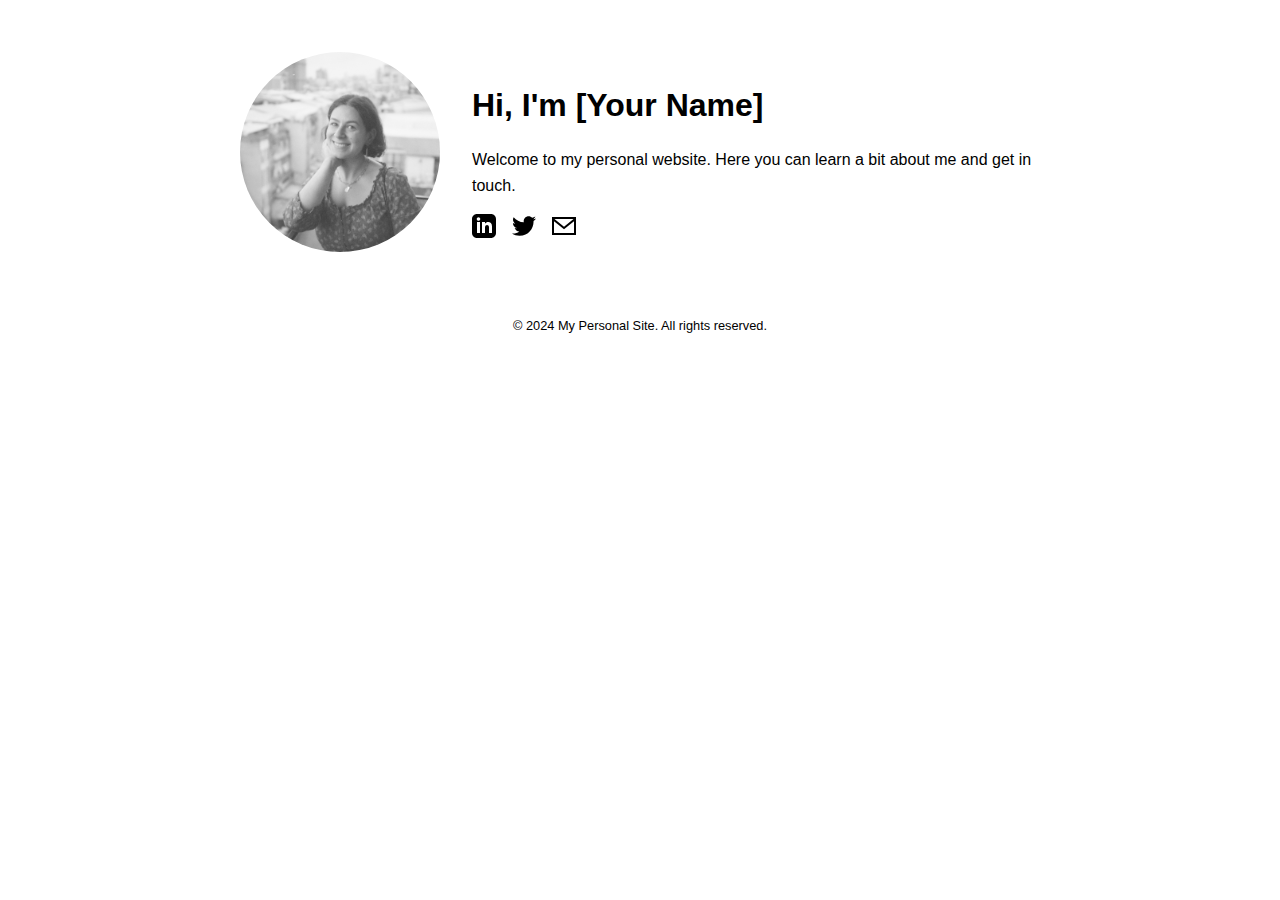
<file: exercise-1/assets/index.html>
<!DOCTYPE html>
<html lang="en">
<head>
    <meta charset="UTF-8">
    <meta name="viewport" content="width=device-width, initial-scale=1.0">
    <title>My Personal Site</title>
    <link rel="stylesheet" href="styles.css">
</head>
<body>
    <main>
        <div class="profile-container">
            <img src="profile-picture.jpg" alt="My Profile Picture" class="profile-picture">
            <div class="profile-content">
                <h1>Hi, I'm [Your Name]</h1>
                <p>Welcome to my personal website. Here you can learn a bit about me and get in touch.</p>
                <div class="social-links">
                    <a href="https://www.linkedin.com/in/yourusername" target="_blank" rel="noopener noreferrer" class="social-icon">
                        <svg xmlns="http://www.w3.org/2000/svg" width="24" height="24" viewBox="0 0 24 24"><path d="M19 0h-14c-2.761 0-5 2.239-5 5v14c0 2.761 2.239 5 5 5h14c2.762 0 5-2.239 5-5v-14c0-2.761-2.238-5-5-5zm-11 19h-3v-11h3v11zm-1.5-12.268c-.966 0-1.75-.79-1.75-1.764s.784-1.764 1.75-1.764 1.75.79 1.75 1.764-.783 1.764-1.75 1.764zm13.5 12.268h-3v-5.604c0-3.368-4-3.113-4 0v5.604h-3v-11h3v1.765c1.396-2.586 7-2.777 7 2.476v6.759z"/></svg>
                        <span class="sr-only">LinkedIn</span>
                    </a>
                    <a href="https://twitter.com/yourusername" target="_blank" rel="noopener noreferrer" class="social-icon">
                        <svg xmlns="http://www.w3.org/2000/svg" width="24" height="24" viewBox="0 0 24 24"><path d="M24 4.557c-.883.392-1.832.656-2.828.775 1.017-.609 1.798-1.574 2.165-2.724-.951.564-2.005.974-3.127 1.195-.897-.957-2.178-1.555-3.594-1.555-3.179 0-5.515 2.966-4.797 6.045-4.091-.205-7.719-2.165-10.148-5.144-1.29 2.213-.669 5.108 1.523 6.574-.806-.026-1.566-.247-2.229-.616-.054 2.281 1.581 4.415 3.949 4.89-.693.188-1.452.232-2.224.084.626 1.956 2.444 3.379 4.6 3.419-2.07 1.623-4.678 2.348-7.29 2.04 2.179 1.397 4.768 2.212 7.548 2.212 9.142 0 14.307-7.721 13.995-14.646.962-.695 1.797-1.562 2.457-2.549z"/></svg>
                        <span class="sr-only">Twitter</span>
                    </a>
                    <a href="mailto:your.email@example.com" class="social-icon">
                        <svg xmlns="http://www.w3.org/2000/svg" width="24" height="24" viewBox="0 0 24 24"><path d="M0 3v18h24v-18h-24zm21.518 2l-9.518 7.713-9.518-7.713h19.036zm-19.518 14v-11.817l10 8.104 10-8.104v11.817h-20z"/></svg>
                        <span class="sr-only">Email</span>
                    </a>
                </div>
            </div>
        </div>
    </main>
    <footer>
        <p>&copy; 2024 My Personal Site. All rights reserved.</p>
    </footer>
</body>
</html>
</file>
<file: exercise-1/assets/styles.css>
body {
    font-family: Arial, sans-serif;
    line-height: 1.6;
    color: #000000;
    max-width: 800px;
    margin: 0 auto;
    padding: 20px;
    background-color: #ffffff;
}

main {
    padding: 2rem 0;
    margin-bottom: 2rem;
}

.profile-container {
    display: flex;
    align-items: center;
    gap: 2rem;
}

.profile-picture {
    width: 200px;
    height: 200px;
    border-radius: 50%;
    object-fit: cover;
    filter: grayscale(100%); /* This line makes the image black and white */
}

.profile-content {
    flex: 1;
    text-align: left;
}

h1 {
    color: #000000;
    margin-bottom: 0.5rem;
}

p {
    margin-bottom: 1rem;
}

.social-links {
    display: flex;
    justify-content: flex-start;
    gap: 1rem;
}

.social-icon {
    color: #000000;
    transition: color 0.3s ease;
}

.social-icon:hover {
    color: #666666;
}

.social-icon svg {
    width: 24px;
    height: 24px;
    fill: currentColor;
}

.sr-only {
    position: absolute;
    width: 1px;
    height: 1px;
    padding: 0;
    margin: -1px;
    overflow: hidden;
    clip: rect(0, 0, 0, 0);
    white-space: nowrap;
    border-width: 0;
}

footer {
    text-align: center;
    font-size: 0.8rem;
    color: #000000;
}

@media (max-width: 600px) {
    .profile-container {
        flex-direction: column;
    }

    .profile-content {
        text-align: center;
    }

    .social-links {
        justify-content: center;
    }
}
</file>
